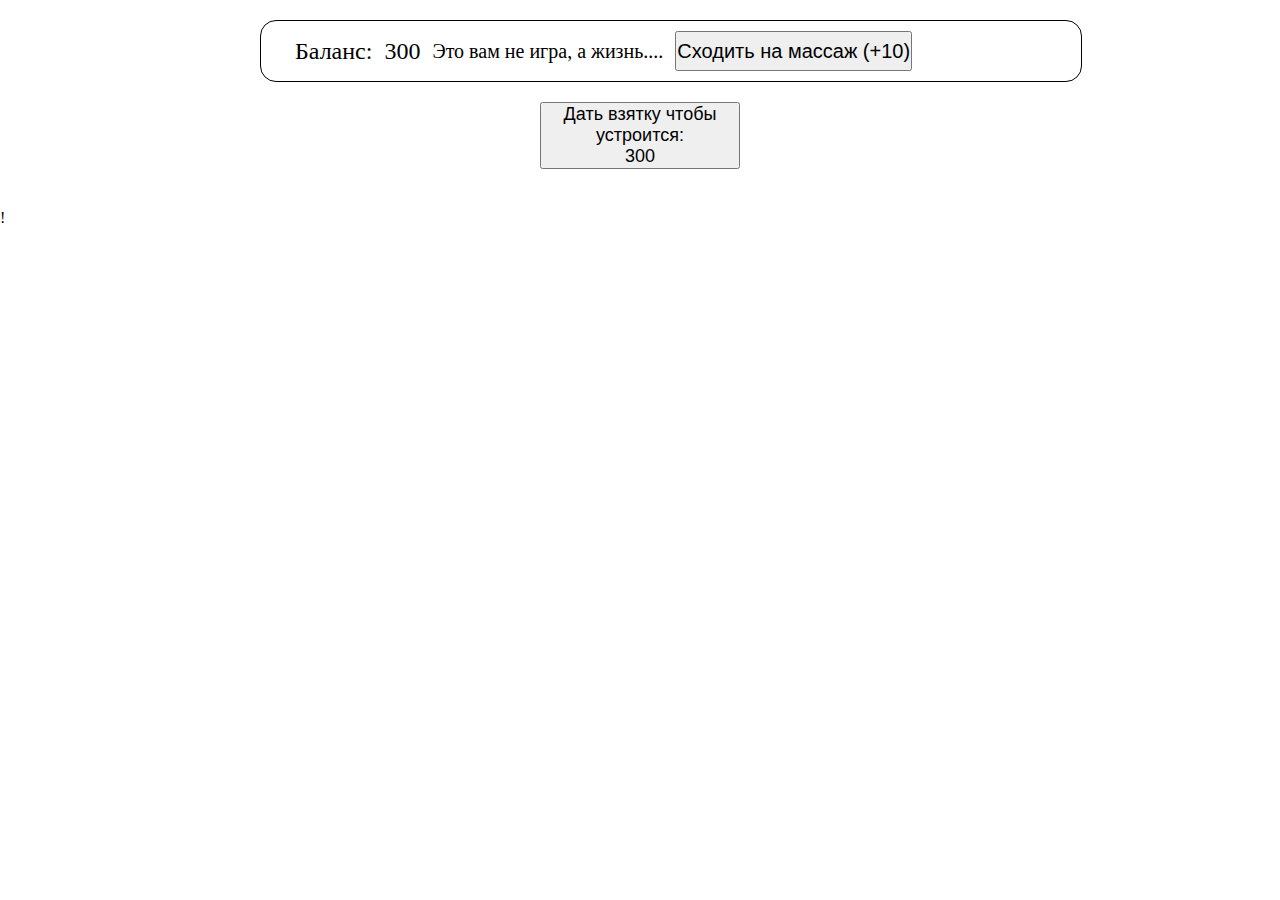
<file: index.html>
<!DOCTYPE html>
<html lang="en">
<head>
    <meta charset="UTF-8">
    <meta name="viewport" content="width=device-width, initial-scale=1.0">
    <title>Kapital</title>
    <link rel="stylesheet" href="css/index.css">
</head>
<body>
    <div class="center">
        <div class="stat">
            <div class="balance-info"><div>Баланс:</div><div id="balans"></div></div>
            <div class="title-life">Это вам не игра, а жизнь....</div>
            <button class="baf" onclick="bafLife()">Сходить на массаж (+10)</button>
        </div>
        <div class="main" id="main"></div>
        
        <div class="div-btn">
            <button class="btn-buy" id="bribe" onclick="openNextBlock()">Дать взятку чтобы устроится:<div id="price"></div></button>
        </div>
    </div>
    <script src="main.js"></script>
</body>
</html>
!
</file>
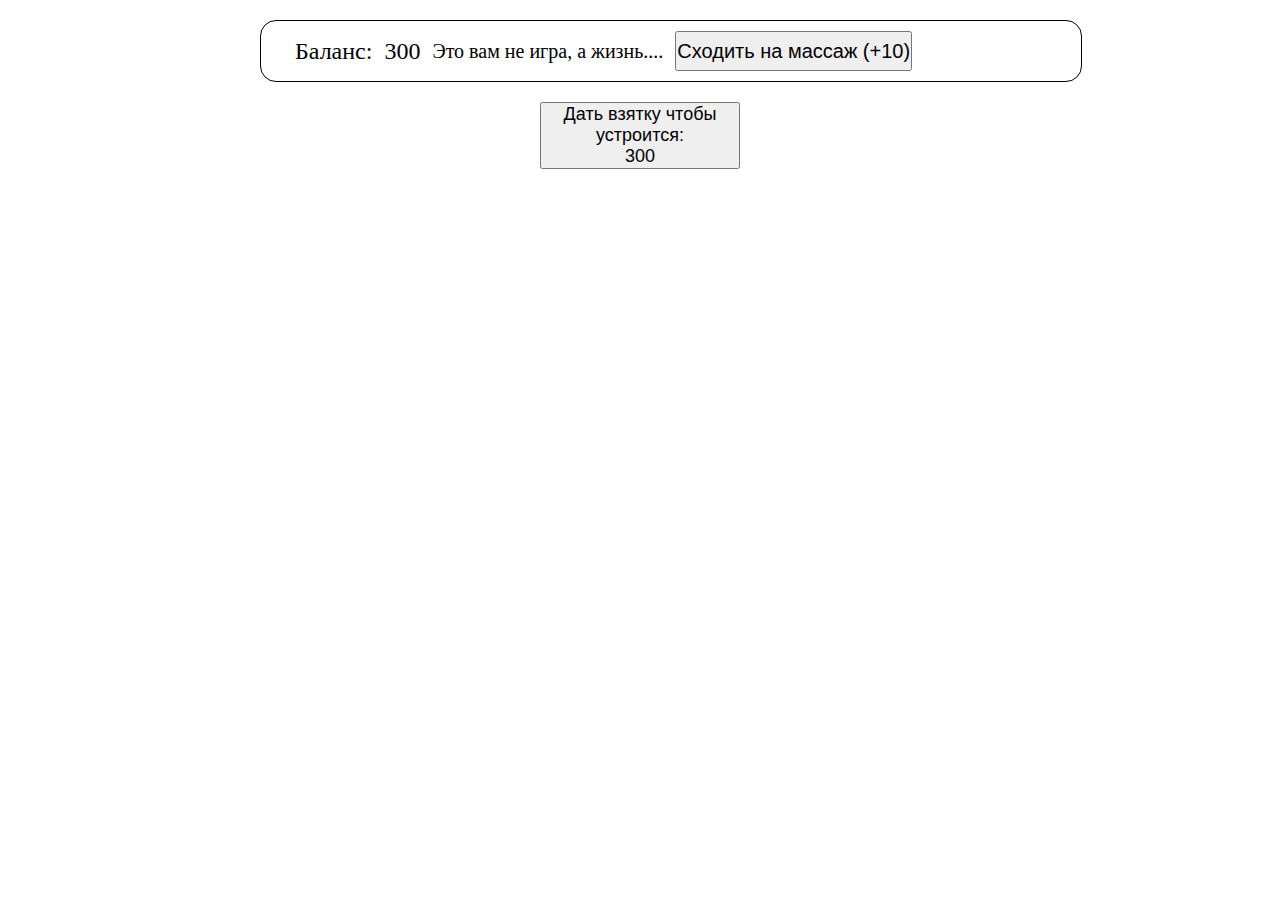
<file: public/index.html>
<!DOCTYPE html>
<html lang="en">
<head>
    <meta charset="UTF-8">
    <meta name="viewport" content="width=device-width, initial-scale=1.0">
    <title>Kapital</title>
    <link rel="stylesheet" href="/src/assets/css/index.css">
</head>
<body>
    <div class="center">
        <div class="stat">
            <div class="balance-info"><div>Баланс:</div><div id="balans"></div></div>
            <div class="title-life">Это вам не игра, а жизнь....</div>
            <button class="baf" onclick="bafLife()">Сходить на массаж (+10)</button>
        </div>
        <div class="main" id="main"></div>
        
        <div class="div-btn">
            <button class="btn-buy" id="bribe" onclick="openNextBlock()">Дать взятку чтобы устроится:<div id="price"></div></button>
        </div>
    </div>
    <script src="/src/assets/js/main.js"></script>
</body>
</html>
</file>
<file: css/index.css>
* {
    text-decoration: none;
    list-style-type: none;
    margin: 0;
    padding: 0;
}

.stat {
    height: 40px;
    width: 100%;
    display: inline-flex;
    align-items: center;
    margin: 20px;
    border: solid 1px;
    border-radius: 16px;
    padding: 10px;
}

.stat div {
    padding-left: 12px;
    font-size: 20px;
}

.balance-info {
    display: inline-flex;
}

.balance-info div {
    font-size: 24px;
}

.title-life {
    padding-right: 12px;
}

.baf {
    font-size: 20px;
    height: 40px;
}

.center {
    width: 800px;
    margin: auto;
}

.block {
    height: 200px;
    width: 100%;
    display: inline-flex;
    margin: 20px;
    border: solid 1px;
    border-radius: 16px;
}

.image-job {
    height: 150px;
    border-radius: 16px;
    margin: 12px;
}

.info {
    width: 100%;
    margin: 16px;
    padding-left: 15px;
    margin-top: 20px;
}

.title-info {
    font-size: 20px;
    padding-top: 20px;
}

.profit-title {
    font-size: 20px;
}

.button-clicker {
    font-size: 20px;
    padding: 4px;
}

.progress-bar {
    height: 20px;
    background-color: #29ac38;
}

.title-buy {
    width: 140px;
    margin: auto;
}

.btn-buy {
    width: 200px;
    font-size: 18px;
    margin-bottom: 40px;
}

.div-btn {
    width: 200px;
    margin: auto;
}
</file>
<file: src/assets/css/index.css>
* {
    text-decoration: none;
    list-style-type: none;
    margin: 0;
    padding: 0;
}

.stat {
    height: 40px;
    width: 100%;
    display: inline-flex;
    align-items: center;
    margin: 20px;
    border: solid 1px;
    border-radius: 16px;
    padding: 10px;
}

.stat div {
    padding-left: 12px;
    font-size: 20px;
}

.balance-info {
    display: inline-flex;
}

.balance-info div {
    font-size: 24px;
}

.title-life {
    padding-right: 12px;
}

.baf {
    font-size: 20px;
    height: 40px;
}

.center {
    width: 800px;
    margin: auto;
}

.block {
    height: 200px;
    width: 100%;
    display: inline-flex;
    margin: 20px;
    border: solid 1px;
    border-radius: 16px;
}

.image-job {
    height: 150px;
    border-radius: 16px;
    margin: 12px;
}

.info {
    width: 100%;
    margin: 16px;
    padding-left: 15px;
    margin-top: 20px;
}

.title-info {
    font-size: 20px;
    padding-top: 20px;
}

.profit-title {
    font-size: 20px;
}

.button-clicker {
    font-size: 20px;
    padding: 4px;
}

.progress-bar {
    height: 20px;
    background-color: #29ac38;
}

.title-buy {
    width: 140px;
    margin: auto;
}

.btn-buy {
    width: 200px;
    font-size: 18px;
    margin-bottom: 40px;
}

.div-btn {
    width: 200px;
    margin: auto;
}
</file>
